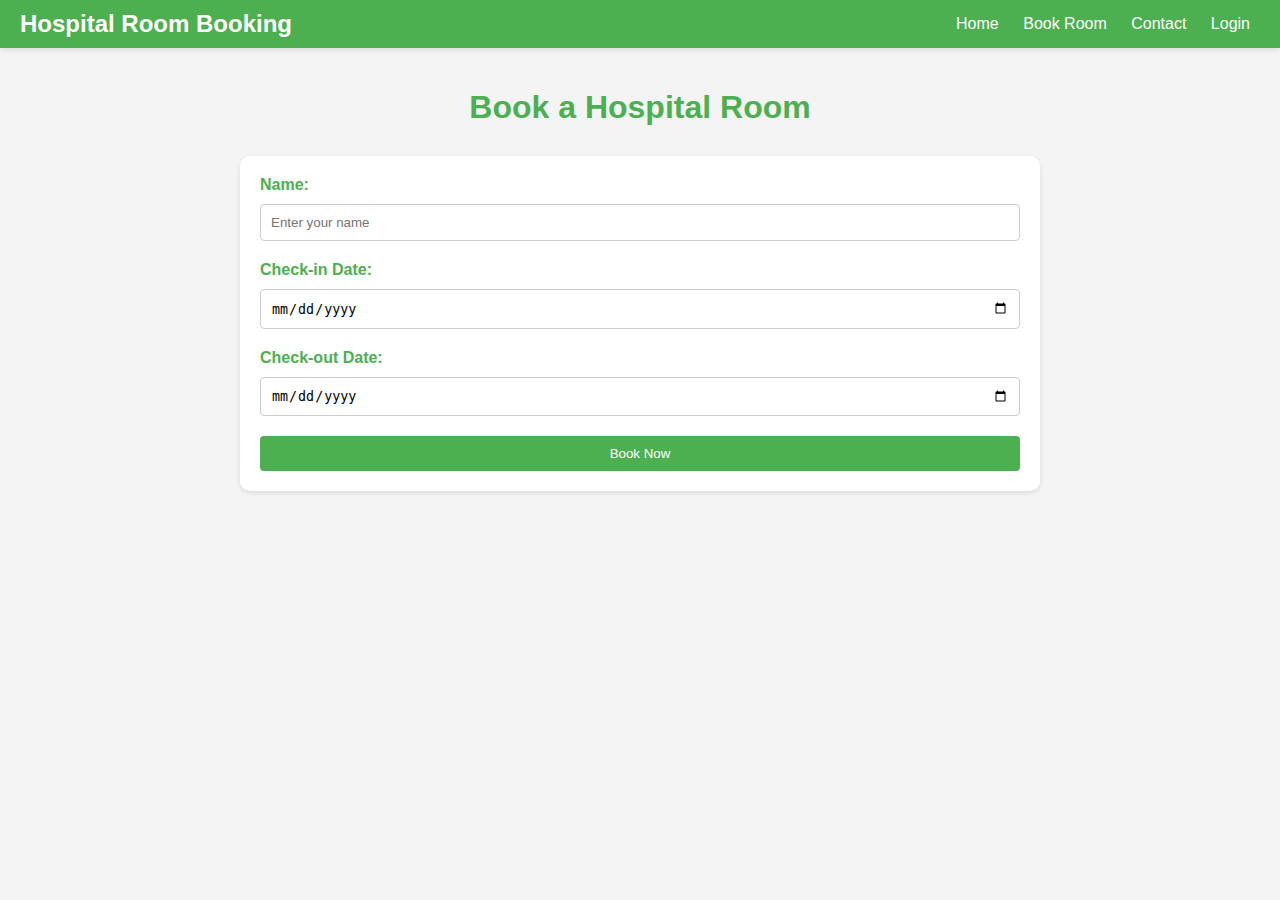
<file: ran.html>
<!DOCTYPE html>
<html lang="en">
<head>
 <meta charset="UTF-8">
 <meta name="viewport" content="width=device-width, initial-scale=1.0">
 <title>Hospital Room Booking</title>
 <link rel="stylesheet" href="https://cdnjs.cloudflare.com/ajax/libs/font-awesome/5.15.3/css/all.min.css" integrity="sha512-iBBXm8fW90+nuLcSKlbmrPcLa0OT92xO1BIsZ+ywDWZCvqsWgccV3gFoRBv0z+8dLJgyAHIhR35VZc2oM/gI1w==" crossorigin="anonymous" referrerpolicy="no-referrer" />
 <style>
   /* CSS styles */
   body {
     font-family: 'Segoe UI', Tahoma, Geneva, Verdana, sans-serif;
     margin: 0;
     padding: 0;
     background-color: #f4f4f4;
   }

   /* Navbar styles */
   nav {
     background-color: #4CAF50;
     color: #fff;
     display: flex;
     justify-content: space-between;
     align-items: center;
     padding: 10px 20px;
     box-shadow: 0 2px 5px rgba(0, 0, 0, 0.1);
   }

   nav a {
     color: #fff;
     text-decoration: none;
     padding: 10px;
     transition: background-color 0.3s ease;
     border-radius: 5px;
   }

   nav a:hover {
     background-color: #3e8e41;
   }

   nav .logo {
     font-size: 24px;
     font-weight: bold;
   }

   /* Main content styles */
   main {
     padding: 20px;
     max-width: 800px;
     margin: 0 auto;
   }

   h1 {
     text-align: center;
     color: #4CAF50;
     margin-bottom: 30px;
   }

   form {
     background-color: #fff;
     padding: 20px;
     border-radius: 10px;
     box-shadow: 0 2px 5px rgba(0, 0, 0, 0.1);
   }

   label {
     display: block;
     margin-bottom: 10px;
     font-weight: bold;
     color: #4CAF50;
   }

   input[type="text"],
   input[type="date"] {
     width: 100%;
     padding: 10px;
     margin-bottom: 20px;
     border: 1px solid #ccc;
     border-radius: 4px;
     box-sizing: border-box;
   }

   button[type="submit"] {
     background-color: #4CAF50;
     color: #fff;
     padding: 10px 20px;
     border: none;
     border-radius: 4px;
     cursor: pointer;
     transition: background-color 0.3s ease;
     width: 100%;
   }

   button[type="submit"]:hover {
     background-color: #3e8e41;
   }

   /* Responsive styles */
   @media (max-width: 768px) {
     nav {
       flex-direction: column;
       align-items: stretch;
     }

     nav div {
       margin-bottom: 10px;
     }

     nav a {
       display: block;
       text-align: center;
     }

     main {
       padding: 10px;
     }
   }
 </style>
</head>
<body>
 <nav>
   <div class="logo">
     <i class="fas fa-hospital"></i> Hospital Room Booking
   </div>
   <div>
     <a href="index.html"><i class="fas fa-home"></i> Home</a>
     <a href="#"><i class="fas fa-book"></i> Book Room</a>
     <a href="contact.html"><i class="fas fa-phone"></i> Contact</a>
     <a href="login.html"><i class="fas fa-user"></i> Login</a>
   </div>
 </nav>

 <main>
   <h1><i class="fas fa-bed"></i> Book a Hospital Room</h1>
   <form action="index.html">
     <label for="name"><i class="fas fa-user"></i> Name:</label>
     <input type="text" id="name" name="name" placeholder="Enter your name" required>

     <label for="check-in"><i class="fas fa-calendar-alt"></i> Check-in Date:</label>
     <input type="date" id="check-in" name="check-in" required>

     <label for="check-out"><i class="fas fa-calendar-alt"></i> Check-out Date:</label>
     <input type="date" id="check-out" name="check-out" required>

     <button type="submit"><i class="fas fa-book"></i> Book Now</button>
   </form>
 </main>
</body>
</html>
</file>
